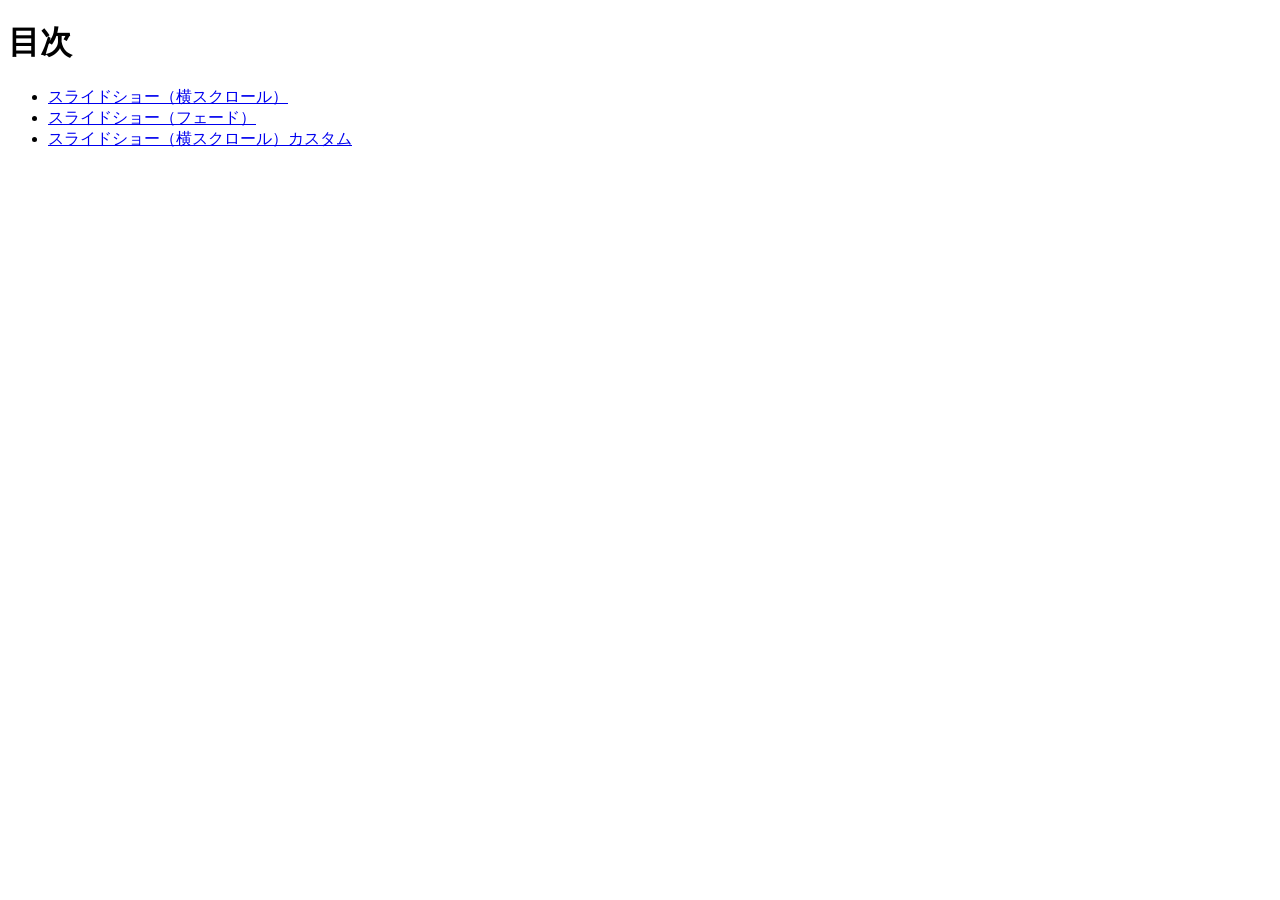
<file: index.html>
<!DOCTYPE html>
<html lang="ja">

<head>
    <meta charset="UTF-8">
    <title>20261015-js</title>
</head>

<body>
    <h1>目次</h1>
    <ul>
        <li><a href="slideshow-scroll/index.html">スライドショー（横スクロール）</a></li>
        <li><a href="slideshow-fade/index.html">スライドショー（フェード）</a></li>
        <li><a href="slideshow-scroll-custom/index.html">スライドショー（横スクロール）カスタム</a></li>
    </ul>
</body>

</html>
</file>
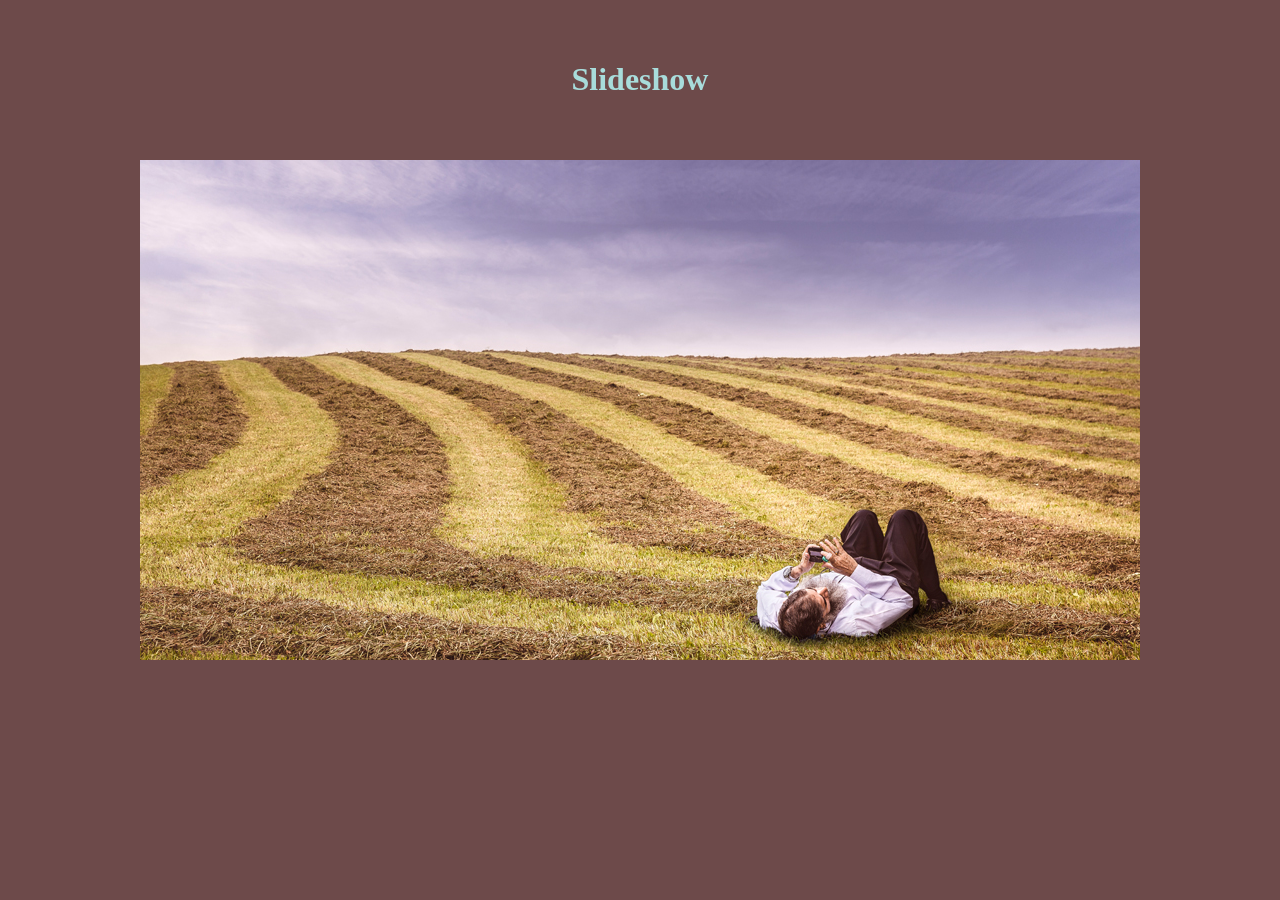
<file: slideshow-fade/index.html>
<!DOCTYPE html>
<html lang="">
<head>
  <meta charset="UTF-8">
  <title>スライドショー（フェード）</title>
  <link rel="stylesheet" href="css/style.css">
</head>
<body>
  <div id="wrapper">
    <header>
      <h1>Slideshow</h1>
    </header>

    <div id="slide">
      <ul>
        <li><img src="img/img1.jpg" alt="img1"></li>
        <li><img src="img/img2.jpg" alt="img2"></li>
        <li><img src="img/img3.jpg" alt="img3"></li>
      </ul>
    </div><!-- /#slide -->

    <div id="button">
      <ul>
        <li><a href="#" class="target">1</a></li>
        <li><a href="#">2</a></li>
        <li><a href="#">3</a></li>
      </ul>
    </div><!-- /#button -->
  </div><!-- /#wrapper -->

  <!-- jQuery本体 -->
  <script src="https://code.jquery.com/jquery-3.7.1.min.js" integrity="sha256-/JqT3SQfawRcv/BIHPThkBvs0OEvtFFmqPF/lYI/Cxo=" crossorigin="anonymous"></script>
  <!-- 自作JS -->
  <script src="js/script.js"></script>
</body>
</html>
</file>
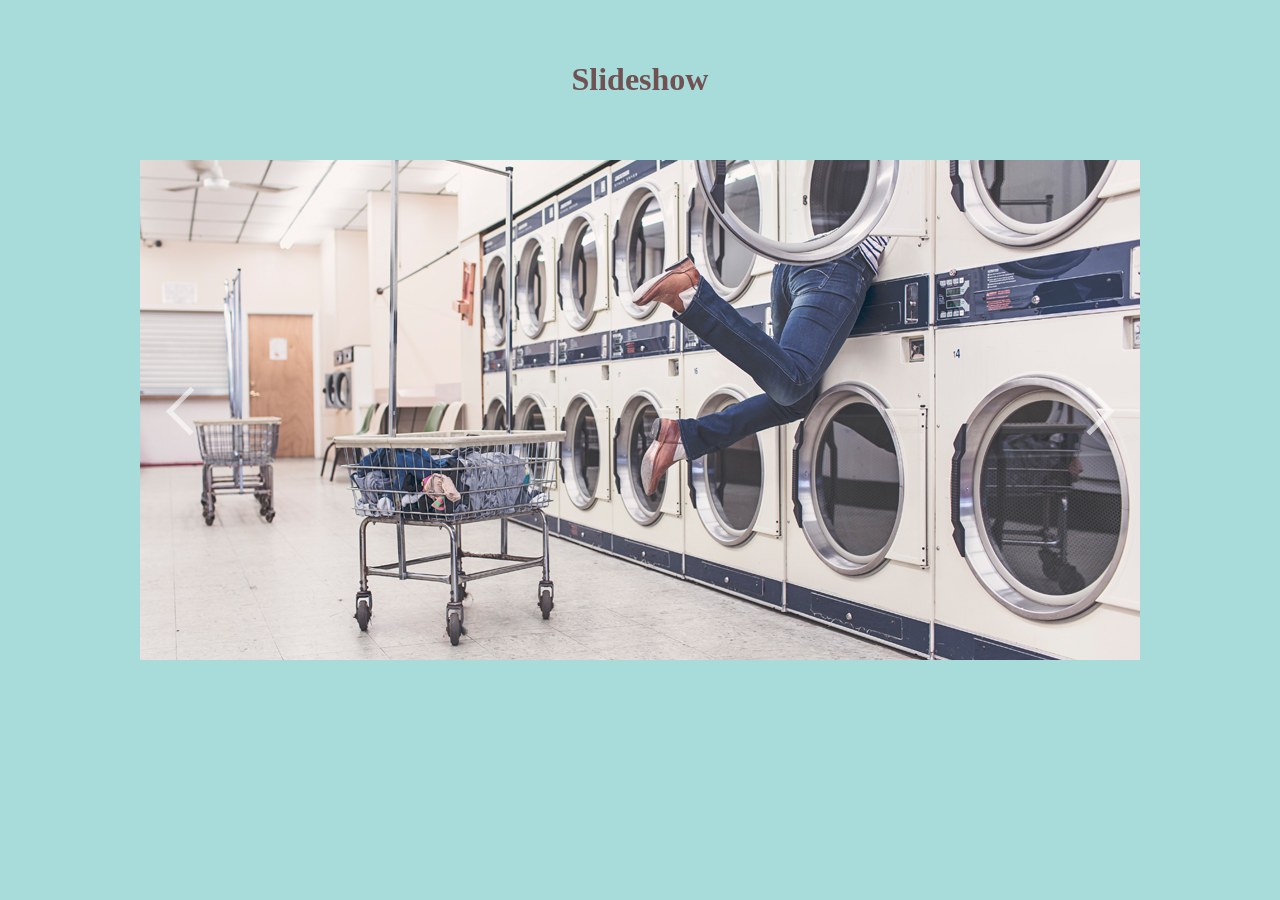
<file: slideshow-scroll-custom/index.html>
<!DOCTYPE html>
<html lang="ja">

<head>
    <meta charset="UTF-8">
    <title>スライドショー（横スクロール）</title>
    <link rel="stylesheet" href="css/style.css">
</head>

<body>
    <div id="wrapper">
        <header>
            <h1>Slideshow</h1>
        </header>

        <div id="slide">
            <ul>
                <li><img src="img/img1.jpg" alt="img1"></li>
                <li><img src="img/img2.jpg" alt="img2"></li>
                <li><img src="img/img3.jpg" alt="img3"></li>
            </ul>

            <!-- 画像を右にスライド（左の画像を表示） -->
            <button id="prevBtn">
                <img src="img/prev.png" alt="Prev">
            </button>

            <!-- 画像を左にスライド（右の画像を表示） -->
            <button id="nextBtn">
                <img src="img/next.png" alt="Next">
            </button>
        </div><!-- /#slide -->
    </div><!-- /#wrapper -->

    <!-- jQuery本体 -->
    <script src="https://code.jquery.com/jquery-3.7.1.min.js"
        integrity="sha256-/JqT3SQfawRcv/BIHPThkBvs0OEvtFFmqPF/lYI/Cxo=" crossorigin="anonymous"></script>
    <!-- 自作JS -->
    <script src="js/script.js"></script>
</body>

</html>
</file>
<file: slideshow-fade/css/style.css>
@charset "utf-8";

* {
    box-sizing: border-box;
}

body {
    background: #6d4a4a;
    color: #a8dcdb;
}

ul {
    margin: 0;
    padding: 0;
    list-style: none;
}

img {
    max-width: 100%;
    vertical-align: bottom;
}

#wrapper {
    width: 1000px;
    margin: 0 auto;
}

header h1 {
    font-size: 2em;
    text-align: center;
    padding: 40px 25px;
}

#slide ul {
    position: relative;
}

#slide li {
    position: absolute;
    width: 100%;
}
</file>
<file: slideshow-scroll-custom/css/style.css>
@charset "utf-8";

body {
    background: #a8dcdb;
    color: #715252;
}

#wrapper {
    width: 1000px;
    margin: 0 auto;
}

header h1 {
    font-size: 2em;
    text-align: center;
    padding: 40px 25px;
}

#slide {
    position: relative;
    overflow: hidden;
    height: 500px;
}

#slide ul {
    position: absolute;
    width: 3000px;
    margin: 0;
    padding: 0;
    list-style: none;
}

#slide li {
    width: 1000px;
    float: left;
}

button {
    opacity: .6;
    transition: opacity .2s;
    border: none;
    background: none;
    cursor: pointer;
}

button:focus {
    outline: none;
}

button:hover {
    opacity: 1;
}

#prevBtn,
#nextBtn {
    position: absolute;
    top: 225px;
}

#prevBtn {
    left: 20px;
}

#nextBtn {
    right: 20px;
}
</file>
